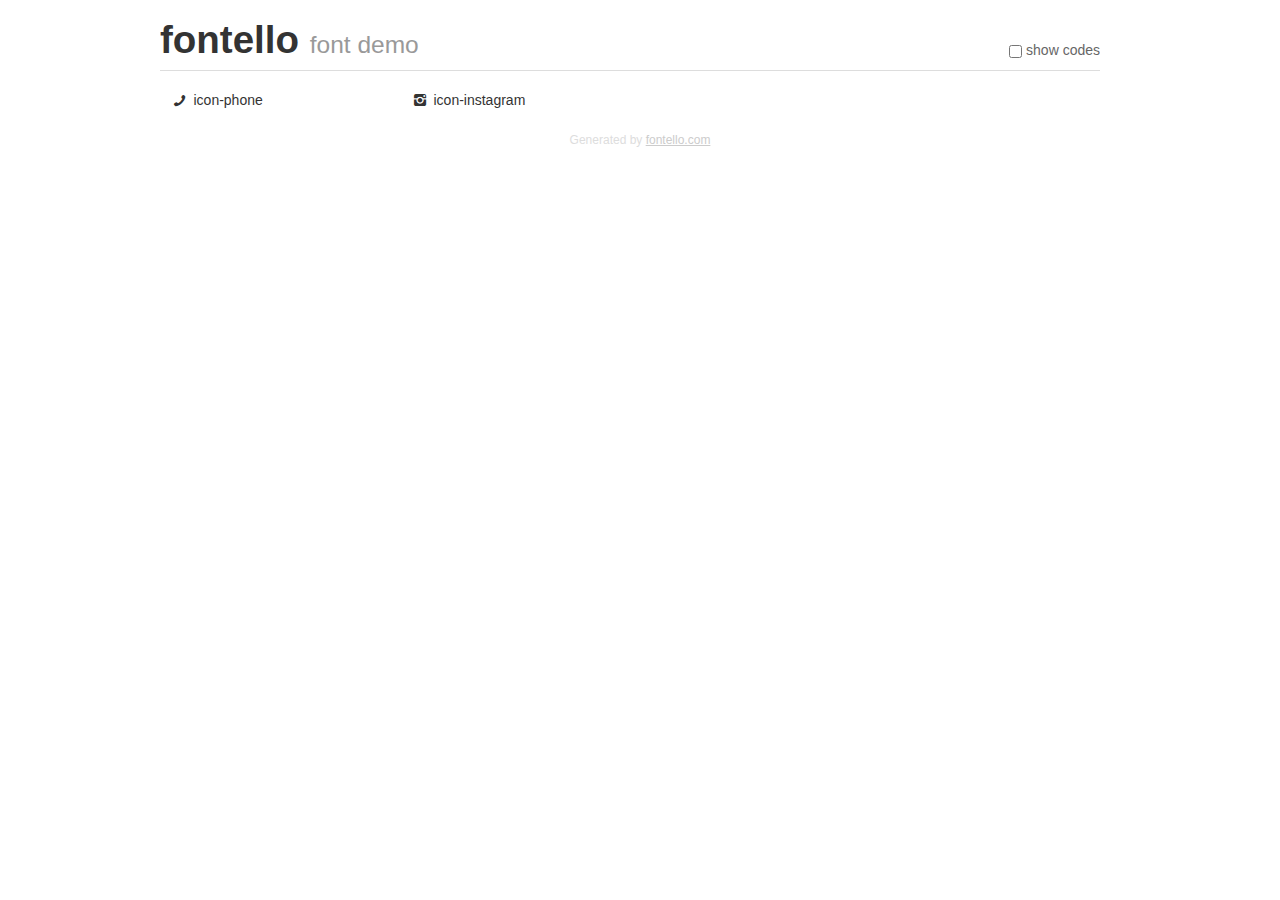
<file: icon/fontello-icons/demo.html>
<!DOCTYPE html>
<html>
  <head>
  <!--[if lt IE 9]><script language="javascript" type="text/javascript" src="//html5shim.googlecode.com/svn/trunk/html5.js"></script><![endif]-->
  <meta charset="UTF-8">
  <style>
    html {
      font-size: 100%;
      -webkit-text-size-adjust: 100%;
      -ms-text-size-adjust: 100%;
    }
    a:focus {
      outline: thin dotted #333;
      outline: 5px auto -webkit-focus-ring-color;
      outline-offset: -2px;
    }
    a:hover,
    a:active {
      outline: 0;
    }
    input {
      margin: 0;
      font-size: 100%;
      vertical-align: middle;
      *overflow: visible;
      line-height: normal;
    }
    input::-moz-focus-inner {
      padding: 0;
      border: 0;
    }
    body {
      margin: 0;
      font-family: "Helvetica Neue", Helvetica, Arial, sans-serif;
      font-size: 14px;
      line-height: 20px;
      color: #333;
      background-color: #fff;
    }
    a {
      color: #08c;
      text-decoration: none;
    }
    a:hover {
      color: #005580;
      text-decoration: underline;
    }
    .row {
      margin-left: -20px;
      *zoom: 1;
    }
    .row:before,
    .row:after {
      display: table;
      content: "";
      line-height: 0;
    }
    .row:after {
      clear: both;
    }
    .span3 {
      float: left;
      min-height: 1px;
      margin-left: 20px;
      width: 220px;
    }
    .container {
      width: 940px;
      margin-right: auto;
      margin-left: auto;
      *zoom: 1;
    }
    .container:before,
    .container:after {
      display: table;
      content: "";
      line-height: 0;
    }
    .container:after {
      clear: both;
    }
    small {
      font-size: 85%;
    }
    h1 {
      margin: 10px 0;
      font-family: inherit;
      font-weight: bold;
      line-height: 20px;
      color: inherit;
      text-rendering: optimizelegibility;
      line-height: 40px;
      font-size: 38.5px;
    }
    h1 small {
      font-weight: normal;
      line-height: 1;
      color: #999;
      font-size: 24.5px;
    }

    body {
      margin-top: 90px;
    }
    .header {
      position: fixed;
      top: 0;
      left: 50%;
      margin-left: -480px;
      background-color: #fff;
      border-bottom: 1px solid #ddd;
      padding-top: 10px;
      z-index: 10;
    }
    .footer {
      color: #ddd;
      font-size: 12px;
      text-align: center;
      margin-top: 20px;
    }
    .footer a {
      color: #ccc;
      text-decoration: underline;
    }
    .the-icons {
      font-size: 14px;
      line-height: 24px;
    }
    .switch {
      position: absolute;
      right: 0;
      bottom: 10px;
      color: #666;
    }
    .switch input {
      margin-right: 0.3em;
    }
    .codesOn .i-name {
      display: none;
    }
    .codesOn .i-code {
      display: inline;
    }
    .i-code {
      display: none;
    }
    @font-face {
      font-family: 'fontello';
      src: url('./font/fontello.eot?32394504');
      src: url('./font/fontello.eot?32394504#iefix') format('embedded-opentype'),
           url('./font/fontello.woff?32394504') format('woff'),
           url('./font/fontello.ttf?32394504') format('truetype'),
           url('./font/fontello.svg?32394504#fontello') format('svg');
      font-weight: normal;
      font-style: normal;
    }
    .demo-icon {
      font-family: "fontello";
      font-style: normal;
      font-weight: normal;
      speak: never;
     
      display: inline-block;
      text-decoration: inherit;
      width: 1em;
      margin-right: .2em;
      text-align: center;
      /* opacity: .8; */
     
      /* For safety - reset parent styles, that can break glyph codes*/
      font-variant: normal;
      text-transform: none;
     
      /* fix buttons height, for twitter bootstrap */
      line-height: 1em;
     
      /* Animation center compensation - margins should be symmetric */
      /* remove if not needed */
      margin-left: .2em;
     
      /* You can be more comfortable with increased icons size */
      /* font-size: 120%; */
     
      /* Font smoothing. That was taken from TWBS */
      -webkit-font-smoothing: antialiased;
      -moz-osx-font-smoothing: grayscale;
     
      /* Uncomment for 3D effect */
      /* text-shadow: 1px 1px 1px rgba(127, 127, 127, 0.3); */
    }
    </style>
    <link rel="stylesheet" href="css/animation.css"><!--[if IE 7]><link rel="stylesheet" href="css/" + font.fontname + "-ie7.css"><![endif]-->
    <script>
      function toggleCodes(on) {
        var obj = document.getElementById('icons');
      
        if (on) {
          obj.className += ' codesOn';
        } else {
          obj.className = obj.className.replace(' codesOn', '');
        }
      }
    </script>
  </head>
  <body>
    <div class="container header">
      <h1>fontello <small>font demo</small></h1>
      <label class="switch">
        <input type="checkbox" onclick="toggleCodes(this.checked)">show codes
      </label>
    </div>
    <div class="container" id="icons">
      <div class="row">
        <div class="span3" title="Code: 0xe806">
          <i class="demo-icon icon-phone">&#xe806;</i> <span class="i-name">icon-phone</span><span class="i-code">0xe806</span>
        </div>
        <div class="span3" title="Code: 0xf32d">
          <i class="demo-icon icon-instagram">&#xf32d;</i> <span class="i-name">icon-instagram</span><span class="i-code">0xf32d</span>
        </div>
      </div>
    </div>
    <div class="container footer">Generated by <a href="https://fontello.com">fontello.com</a></div>
  </body>
</html>
</file>
<file: icon/fontello-icons/css/animation.css>
/*
   Animation example, for spinners
*/
.animate-spin {
  -moz-animation: spin 2s infinite linear;
  -o-animation: spin 2s infinite linear;
  -webkit-animation: spin 2s infinite linear;
  animation: spin 2s infinite linear;
  display: inline-block;
}
@-moz-keyframes spin {
  0% {
    -moz-transform: rotate(0deg);
    -o-transform: rotate(0deg);
    -webkit-transform: rotate(0deg);
    transform: rotate(0deg);
  }

  100% {
    -moz-transform: rotate(359deg);
    -o-transform: rotate(359deg);
    -webkit-transform: rotate(359deg);
    transform: rotate(359deg);
  }
}
@-webkit-keyframes spin {
  0% {
    -moz-transform: rotate(0deg);
    -o-transform: rotate(0deg);
    -webkit-transform: rotate(0deg);
    transform: rotate(0deg);
  }

  100% {
    -moz-transform: rotate(359deg);
    -o-transform: rotate(359deg);
    -webkit-transform: rotate(359deg);
    transform: rotate(359deg);
  }
}
@-o-keyframes spin {
  0% {
    -moz-transform: rotate(0deg);
    -o-transform: rotate(0deg);
    -webkit-transform: rotate(0deg);
    transform: rotate(0deg);
  }

  100% {
    -moz-transform: rotate(359deg);
    -o-transform: rotate(359deg);
    -webkit-transform: rotate(359deg);
    transform: rotate(359deg);
  }
}
@-ms-keyframes spin {
  0% {
    -moz-transform: rotate(0deg);
    -o-transform: rotate(0deg);
    -webkit-transform: rotate(0deg);
    transform: rotate(0deg);
  }

  100% {
    -moz-transform: rotate(359deg);
    -o-transform: rotate(359deg);
    -webkit-transform: rotate(359deg);
    transform: rotate(359deg);
  }
}
@keyframes spin {
  0% {
    -moz-transform: rotate(0deg);
    -o-transform: rotate(0deg);
    -webkit-transform: rotate(0deg);
    transform: rotate(0deg);
  }

  100% {
    -moz-transform: rotate(359deg);
    -o-transform: rotate(359deg);
    -webkit-transform: rotate(359deg);
    transform: rotate(359deg);
  }
}
</file>
